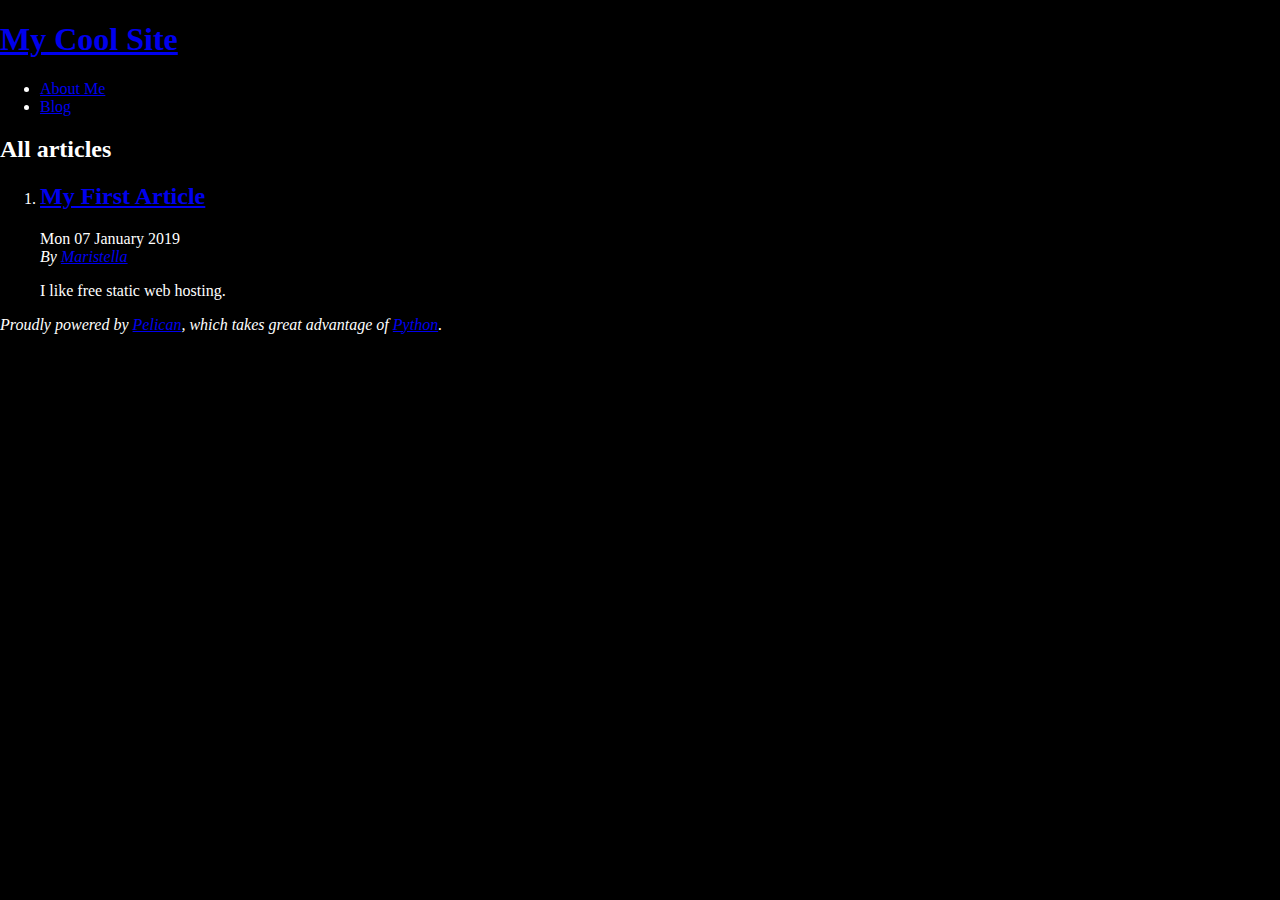
<file: index.html>
<!DOCTYPE html>
<html lang="en">
<head>
        <title>My Cool Site</title>
        <meta charset="utf-8" />
        <meta name="generator" content="Pelican" />
        <link href="https://hyunseo6579.github.io/feeds/all.atom.xml" type="application/atom+xml" rel="alternate" title="My Cool Site Full Atom Feed" />

  <link rel="stylesheet" t href="https://hyunseo6579.github.io/theme/style.css" />
</head>

<body id="index" class="home">
        <header id="banner" class="body">
                <h1><a href="https://hyunseo6579.github.io/">My Cool Site</a></h1>
        </header><!-- /#banner -->
        <nav id="menu"><ul>
            <li><a href="https://hyunseo6579.github.io/pages/about-me.html">About Me</a></li>
            <li><a href="https://hyunseo6579.github.io/category/blog.html">Blog</a></li>
        </ul></nav><!-- /#menu -->
<section id="content">
<h2>All articles</h2>

<ol id="post-list">
        <li><article class="hentry">
                <header> <h2 class="entry-title"><a href="https://hyunseo6579.github.io/my-first-article.html" rel="bookmark" title="Permalink to My First Article">My First Article</a></h2> </header>
                <footer class="post-info">
                    <time class="published" datetime="2019-01-07T08:00:00-07:00"> Mon 07 January 2019 </time>
                    <address class="vcard author">By
                        <a class="url fn" href="https://hyunseo6579.github.io/author/maristella.html">Maristella</a>
                    </address>
                </footer><!-- /.post-info -->
                <div class="entry-content"> <p>I like free static web hosting.</p> </div><!-- /.entry-content -->
        </article></li>
</ol><!-- /#posts-list -->
</section><!-- /#content -->
        <footer id="contentinfo" class="body">
                <address id="about" class="vcard body">
                Proudly powered by <a href="https://getpelican.com/">Pelican</a>,
                which takes great advantage of <a href="https://www.python.org/">Python</a>.
                </address><!-- /#about -->
        </footer><!-- /#contentinfo -->
</body>
</html>
</file>
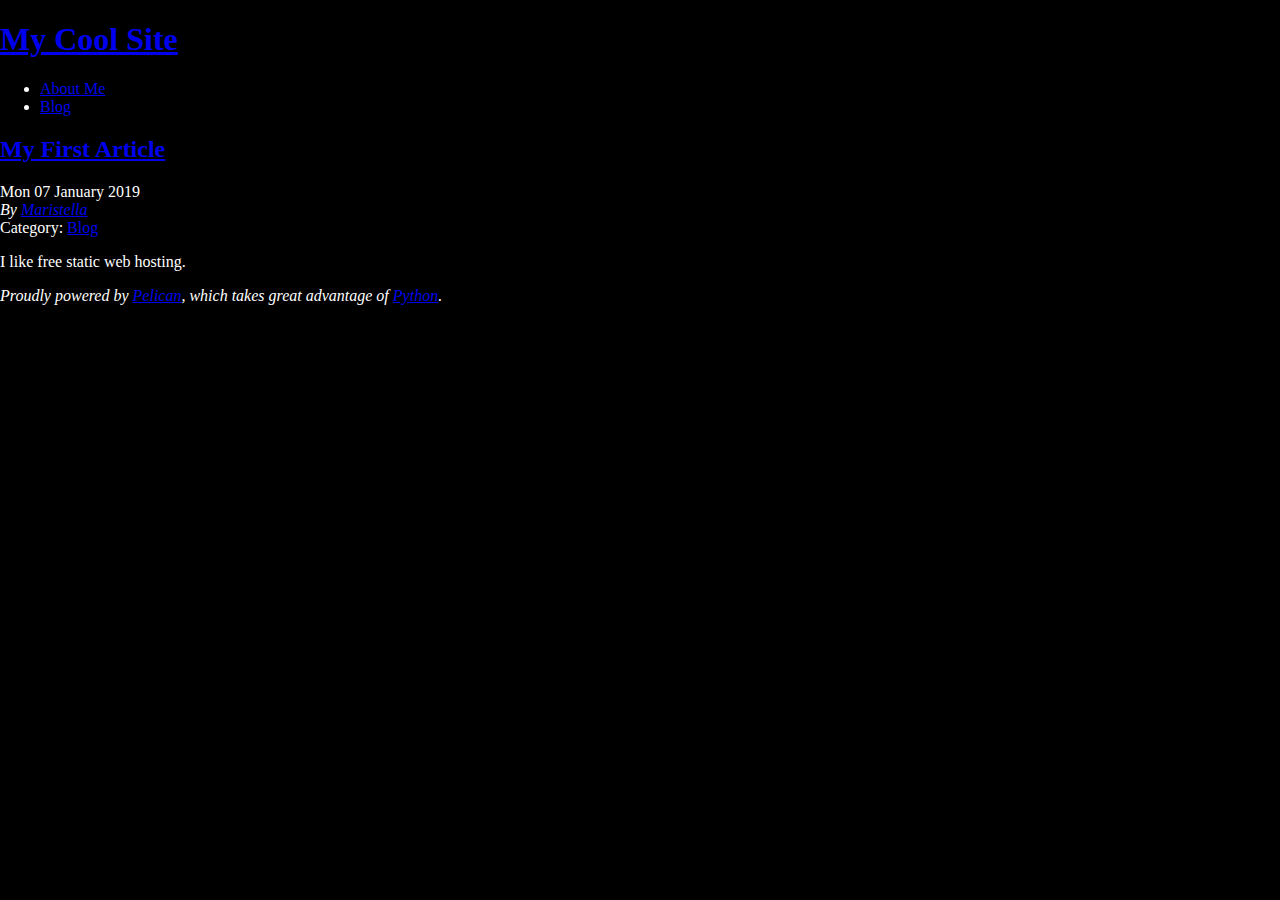
<file: my-first-article.html>
<!DOCTYPE html>
<html lang="en">
<head>
          <title>My Cool Site - My First Article</title>
        <meta charset="utf-8" />
        <meta name="generator" content="Pelican" />
        <link href="https://hyunseo6579.github.io/feeds/all.atom.xml" type="application/atom+xml" rel="alternate" title="My Cool Site Full Atom Feed" />
        <link href="https://hyunseo6579.github.io/feeds/blog.atom.xml" type="application/atom+xml" rel="alternate" title="My Cool Site Categories Atom Feed" />

  <link rel="stylesheet" t href="https://hyunseo6579.github.io/theme/style.css" />





</head>

<body id="index" class="home">
        <header id="banner" class="body">
                <h1><a href="https://hyunseo6579.github.io/">My Cool Site</a></h1>
        </header><!-- /#banner -->
        <nav id="menu"><ul>
            <li><a href="https://hyunseo6579.github.io/pages/about-me.html">About Me</a></li>
            <li class="active"><a href="https://hyunseo6579.github.io/category/blog.html">Blog</a></li>
        </ul></nav><!-- /#menu -->
<section id="content" class="body">
  <header>
    <h2 class="entry-title">
      <a href="https://hyunseo6579.github.io/my-first-article.html" rel="bookmark"
         title="Permalink to My First Article">My First Article</a></h2>
 
  </header>
  <footer class="post-info">
    <time class="published" datetime="2019-01-07T08:00:00-07:00">
      Mon 07 January 2019
    </time>
    <address class="vcard author">
      By           <a class="url fn" href="https://hyunseo6579.github.io/author/maristella.html">Maristella</a>
    </address>
    <div class="category">
        Category: <a href="https://hyunseo6579.github.io/category/blog.html">Blog</a>
    </div>
  </footer><!-- /.post-info -->
  <div class="entry-content">
    <p>I like free static web hosting.</p>
  </div><!-- /.entry-content -->
</section>
        <footer id="contentinfo" class="body">
                <address id="about" class="vcard body">
                Proudly powered by <a href="https://getpelican.com/">Pelican</a>,
                which takes great advantage of <a href="https://www.python.org/">Python</a>.
                </address><!-- /#about -->
        </footer><!-- /#contentinfo -->
</body>
</html>
</file>
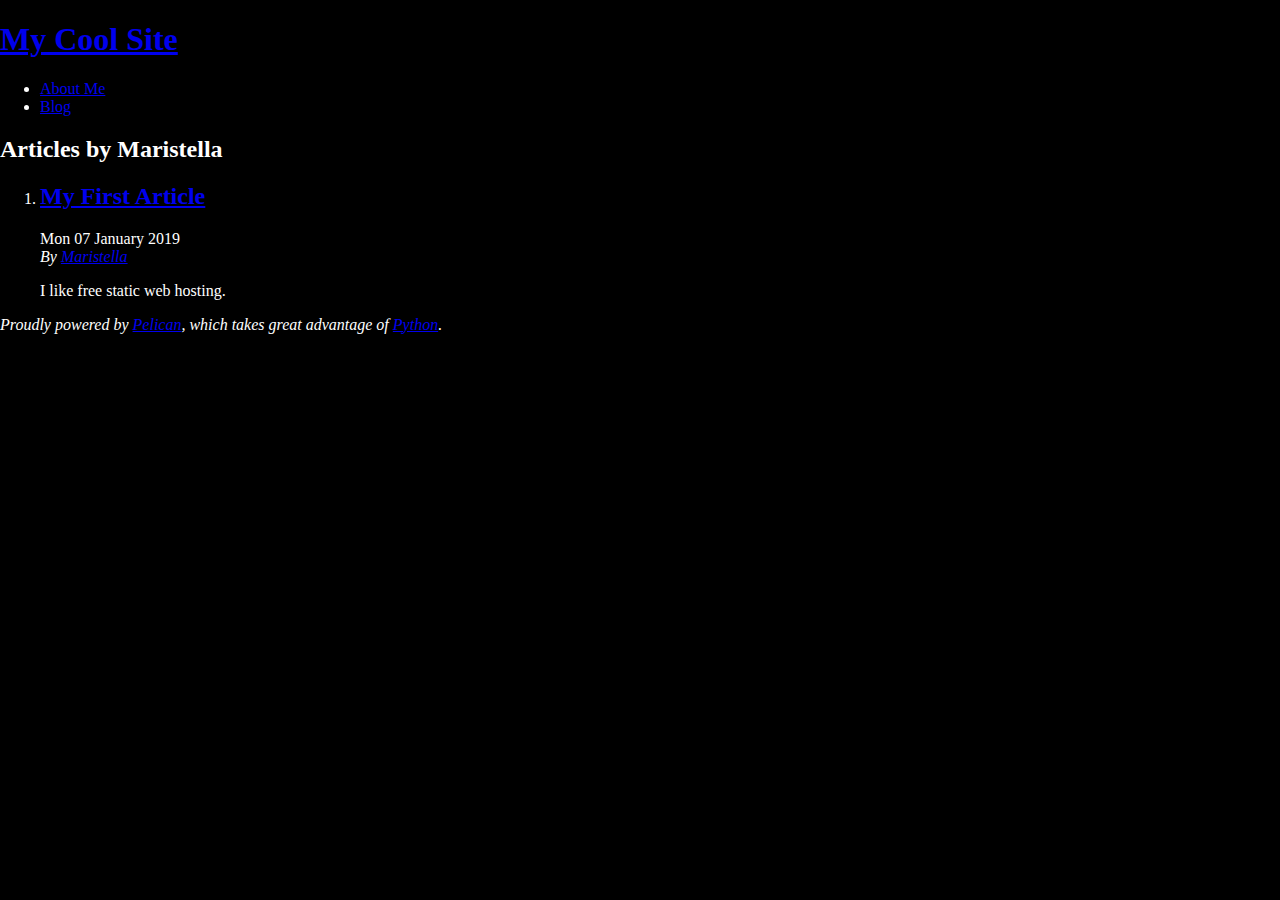
<file: author/maristella.html>
<!DOCTYPE html>
<html lang="en">
<head>
        <title>My Cool Site - Articles by Maristella</title>
        <meta charset="utf-8" />
        <meta name="generator" content="Pelican" />
        <link href="https://hyunseo6579.github.io/feeds/all.atom.xml" type="application/atom+xml" rel="alternate" title="My Cool Site Full Atom Feed" />

  <link rel="stylesheet" t href="https://hyunseo6579.github.io/theme/style.css" />
</head>

<body id="index" class="home">
        <header id="banner" class="body">
                <h1><a href="https://hyunseo6579.github.io/">My Cool Site</a></h1>
        </header><!-- /#banner -->
        <nav id="menu"><ul>
            <li><a href="https://hyunseo6579.github.io/pages/about-me.html">About Me</a></li>
            <li><a href="https://hyunseo6579.github.io/category/blog.html">Blog</a></li>
        </ul></nav><!-- /#menu -->
<section id="content">
<h2>Articles by Maristella</h2>

<ol id="post-list">
        <li><article class="hentry">
                <header> <h2 class="entry-title"><a href="https://hyunseo6579.github.io/my-first-article.html" rel="bookmark" title="Permalink to My First Article">My First Article</a></h2> </header>
                <footer class="post-info">
                    <time class="published" datetime="2019-01-07T08:00:00-07:00"> Mon 07 January 2019 </time>
                    <address class="vcard author">By
                        <a class="url fn" href="https://hyunseo6579.github.io/author/maristella.html">Maristella</a>
                    </address>
                </footer><!-- /.post-info -->
                <div class="entry-content"> <p>I like free static web hosting.</p> </div><!-- /.entry-content -->
        </article></li>
</ol><!-- /#posts-list -->
</section><!-- /#content -->
        <footer id="contentinfo" class="body">
                <address id="about" class="vcard body">
                Proudly powered by <a href="https://getpelican.com/">Pelican</a>,
                which takes great advantage of <a href="https://www.python.org/">Python</a>.
                </address><!-- /#about -->
        </footer><!-- /#contentinfo -->
</body>
</html>
</file>
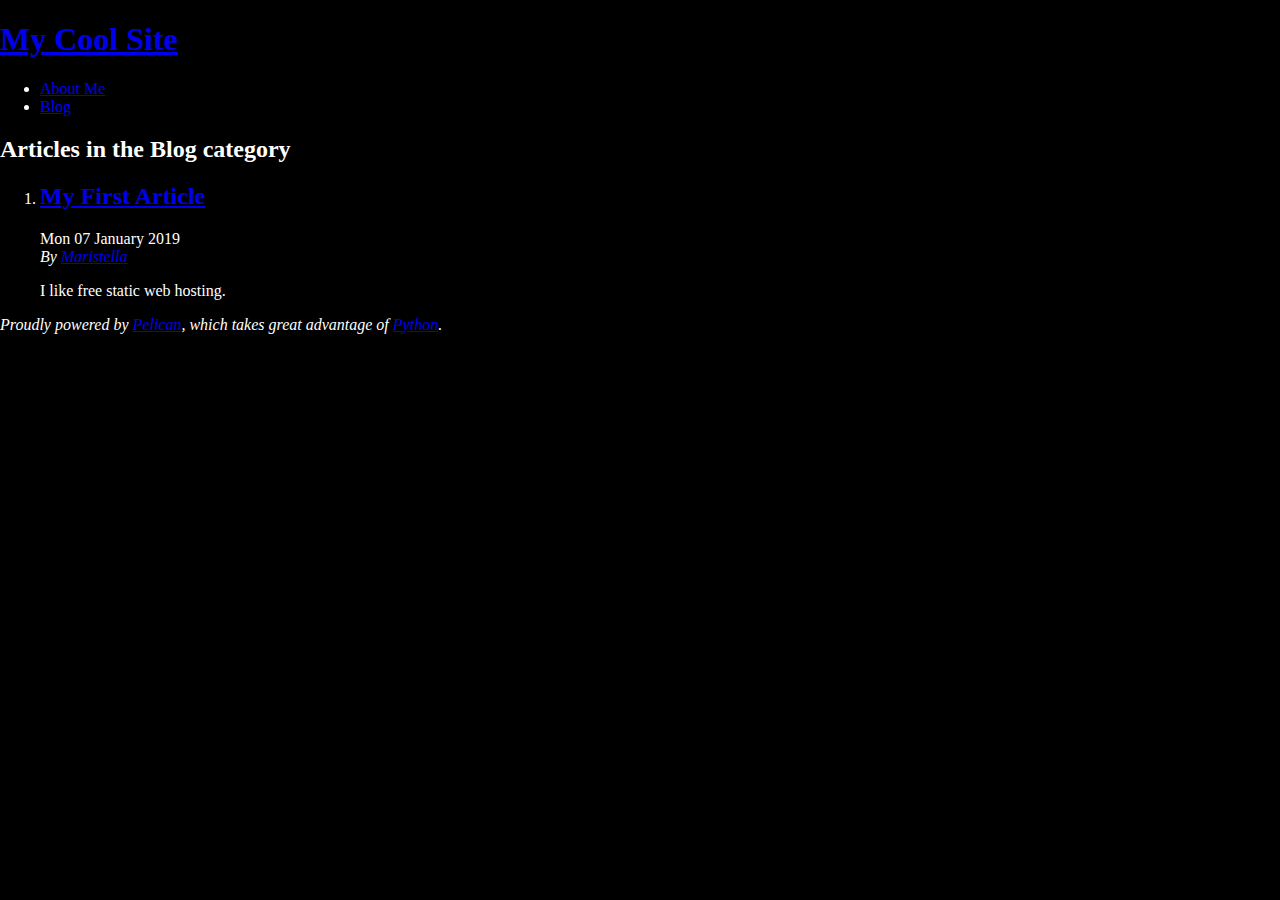
<file: category/blog.html>
<!DOCTYPE html>
<html lang="en">
<head>
        <title>My Cool Site - Blog category</title>
        <meta charset="utf-8" />
        <meta name="generator" content="Pelican" />
        <link href="https://hyunseo6579.github.io/feeds/all.atom.xml" type="application/atom+xml" rel="alternate" title="My Cool Site Full Atom Feed" />
        <link href="https://hyunseo6579.github.io/feeds/blog.atom.xml" type="application/atom+xml" rel="alternate" title="My Cool Site Categories Atom Feed" />

  <link rel="stylesheet" t href="https://hyunseo6579.github.io/theme/style.css" />
</head>

<body id="index" class="home">
        <header id="banner" class="body">
                <h1><a href="https://hyunseo6579.github.io/">My Cool Site</a></h1>
        </header><!-- /#banner -->
        <nav id="menu"><ul>
            <li><a href="https://hyunseo6579.github.io/pages/about-me.html">About Me</a></li>
            <li class="active"><a href="https://hyunseo6579.github.io/category/blog.html">Blog</a></li>
        </ul></nav><!-- /#menu -->
<section id="content">
<h2>Articles in the Blog category</h2>

<ol id="post-list">
        <li><article class="hentry">
                <header> <h2 class="entry-title"><a href="https://hyunseo6579.github.io/my-first-article.html" rel="bookmark" title="Permalink to My First Article">My First Article</a></h2> </header>
                <footer class="post-info">
                    <time class="published" datetime="2019-01-07T08:00:00-07:00"> Mon 07 January 2019 </time>
                    <address class="vcard author">By
                        <a class="url fn" href="https://hyunseo6579.github.io/author/maristella.html">Maristella</a>
                    </address>
                </footer><!-- /.post-info -->
                <div class="entry-content"> <p>I like free static web hosting.</p> </div><!-- /.entry-content -->
        </article></li>
</ol><!-- /#posts-list -->
</section><!-- /#content -->
        <footer id="contentinfo" class="body">
                <address id="about" class="vcard body">
                Proudly powered by <a href="https://getpelican.com/">Pelican</a>,
                which takes great advantage of <a href="https://www.python.org/">Python</a>.
                </address><!-- /#about -->
        </footer><!-- /#contentinfo -->
</body>
</html>
</file>
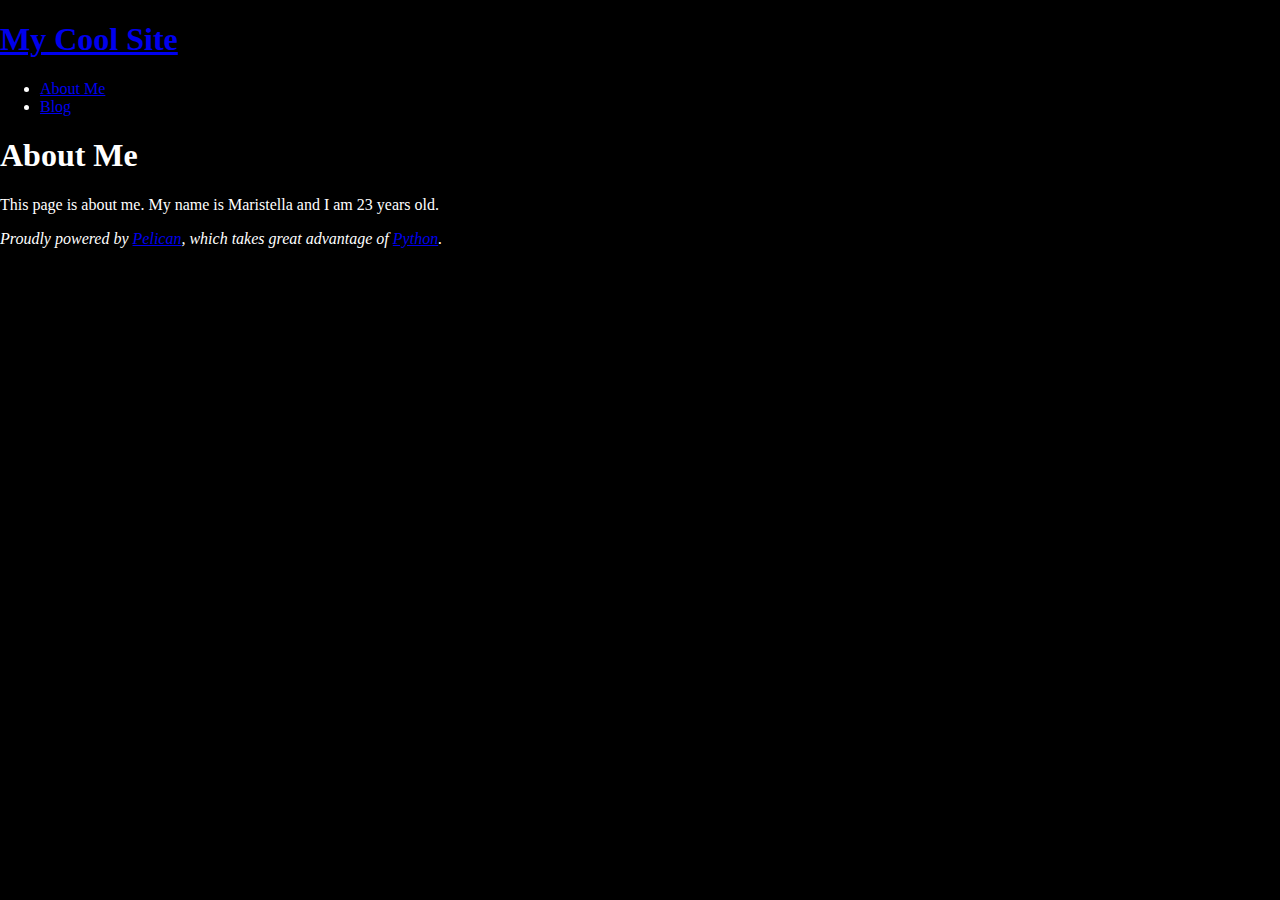
<file: pages/about-me.html>
<!DOCTYPE html>
<html lang="en">
<head>
          <title>My Cool Site - About Me</title>
        <meta charset="utf-8" />
        <meta name="generator" content="Pelican" />
        <link href="https://hyunseo6579.github.io/feeds/all.atom.xml" type="application/atom+xml" rel="alternate" title="My Cool Site Full Atom Feed" />

  <link rel="stylesheet" t href="https://hyunseo6579.github.io/theme/style.css" />


</head>

<body id="index" class="home">
        <header id="banner" class="body">
                <h1><a href="https://hyunseo6579.github.io/">My Cool Site</a></h1>
        </header><!-- /#banner -->
        <nav id="menu"><ul>
            <li class="active"><a href="https://hyunseo6579.github.io/pages/about-me.html">About Me</a></li>
            <li><a href="https://hyunseo6579.github.io/category/blog.html">Blog</a></li>
        </ul></nav><!-- /#menu -->
    <h1>About Me</h1>
    

    <p>This page is about me.
My name is Maristella and I am 23 years old.</p>

        <footer id="contentinfo" class="body">
                <address id="about" class="vcard body">
                Proudly powered by <a href="https://getpelican.com/">Pelican</a>,
                which takes great advantage of <a href="https://www.python.org/">Python</a>.
                </address><!-- /#about -->
        </footer><!-- /#contentinfo -->
</body>
</html>
</file>
